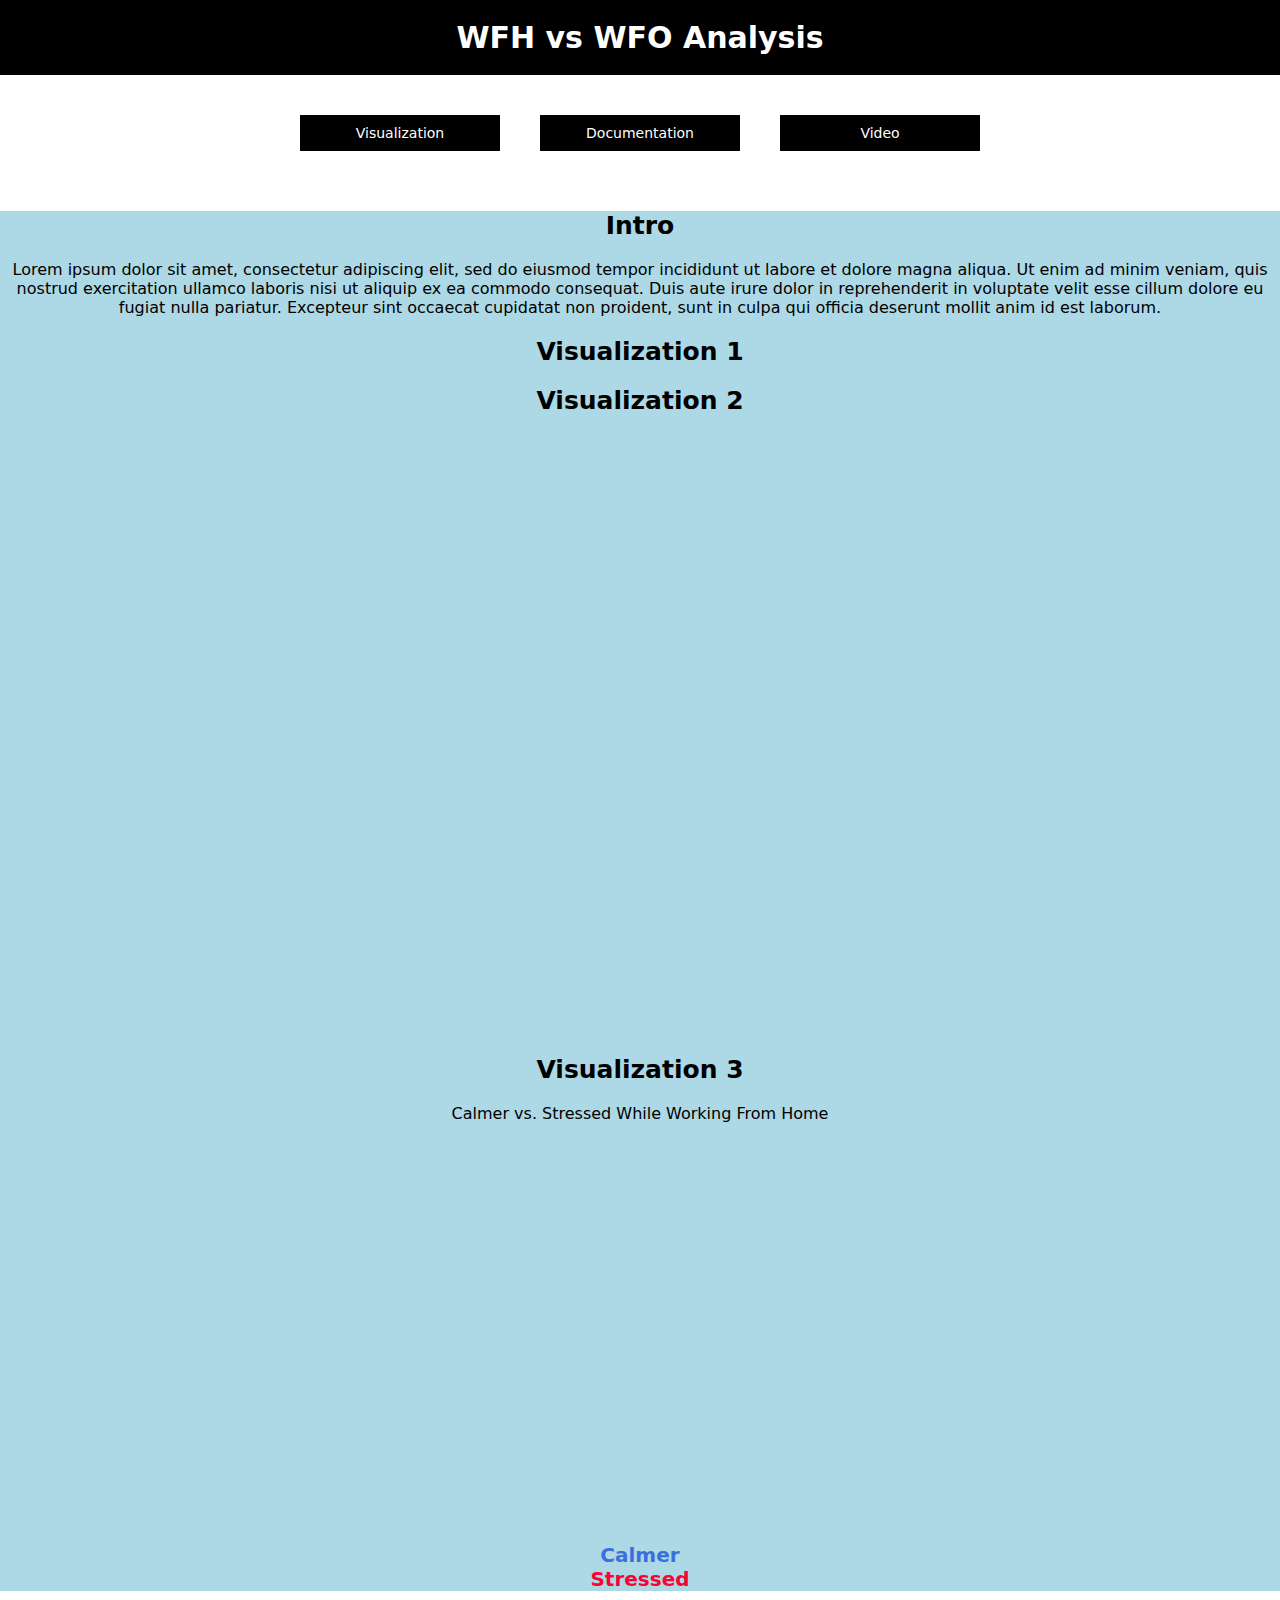
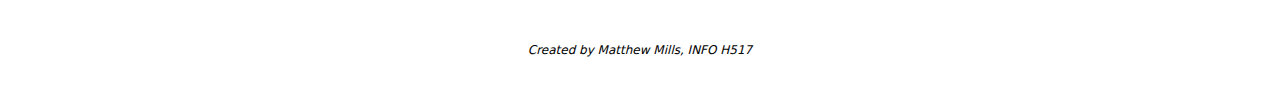
<file: index.html>
<!DOCTYPE html>
<html lang="en">

<head>
	<meta charset="utf-8">
	<title>WFH vs WFO Analysis</title>
	<link href="https://cdn.jsdelivr.net/npm/bootstrap@5.1.3/dist/css/bootstrap.min.css" rel="stylesheet"
		integrity="sha384-1BmE4kWBq78iYhFldvKuhfTAU6auU8tT94WrHftjDbrCEXSU1oBoqyl2QvZ6jIW3" crossorigin="anonymous">
	<script type="text/javascript" src="https://d3js.org/d3.v4.min.js"></script>
	<meta name="viewport" content="width=device-width, initial-scale=1">
	<script src="https://cdn.jsdelivr.net/npm/bootstrap@5.1.2/dist/js/bootstrap.bundle.min.js"></script>
	<style>
		html {
			font-family: system-ui, -apple-system, "Segoe UI", Roboto, Helvetica, Arial, sans-serif, "Apple Color Emoji", "Segoe UI Emoji";
			-webkit-text-size-adjust: 100%;
			height: 100%;
		}

		body {
			padding: 0;
			margin: 0;
			font-size: 16px;
			height: 100%;
		}

		h1 {
			margin: 0;
			color: #fff;
			background: #000;
			text-align: center;
			font-size: 30px;
			padding: 20px;
		}

		ul {
			list-style: none;
			display: grid;
			grid-template-columns: repeat(3, 200px);
			grid-gap: 40px;
			justify-content: center;
			margin: 0;
			padding: 40px 0;
		}

		ul a {
			display: block;
			color: #fff;
			background: #000;
			padding: 10px;
			text-decoration: none;
			text-align: center;
			font-size: 14px;
		}

		ul a:hover {
			font-weight: 700;
			opacity: .75;
		}

		h2 {
			text-align: center;
			font-size: 25px;
			margin: 20px 0;
		}

		.axis path,
		.axis line {
			fill: none;
			stroke: black;
			shape-rendering: crispEdges;
		}

		.tick text {
			fill: black;
			font-size: 11px;
		}

		.chart {
			width: 600px;
			height: 600px;
			margin: 0 auto;
			display: block;
		}

		rect {
			stroke: white;
		}

		circle {
			fill: #dfb8ff;
		}

		.container-fluid {
			background-color: lightblue;
			
		}

		.col-lg-7 {
			text-align: center;
		}
		.h-50 {
			height: 50%;
		}
		.h-25 {
			height: 25%;
		}
		.footer {
			font-size: 12px;
			font-style: italic;
			text-align: center;
			padding: 40px;
		}
	</style>



</head>

<body>
	
	<script src="box.js"></script>
    	<script src="script.js"></script>
	
	<div class="header">
		<h1>WFH vs WFO Analysis</h1>
		<ul>
			<li>
				<a href="index.html">Visualization</a>
			</li>
			<li>
				<a href="documentation.html">Documentation</a>
			</li>
			<li>
				<a href="video.html">Video</a>
			</li>
		</ul>
	</div>
	<div class="container-fluid">
		<div class="row">
			<div class="col-lg-7" id="introText">
				<h2>Intro</h2>

				<body>Lorem ipsum dolor sit amet, consectetur adipiscing elit, sed do eiusmod tempor incididunt ut
					labore et dolore magna aliqua. Ut enim ad minim veniam, quis nostrud exercitation ullamco laboris
					nisi ut aliquip ex ea commodo consequat. Duis aute irure dolor in reprehenderit in voluptate velit
					esse cillum dolore eu fugiat nulla pariatur. Excepteur sint occaecat cupidatat non proident, sunt in
					culpa qui officia deserunt mollit anim id est laborum.</body>
			</div>
			<div class="col-lg-5">
				<div class="barChart" id="barChart">
					<h2>Visualization 1</h2>
					<!-- <svg class="mainVis" id="chart" font-size="10px"></svg> -->
				</div>
			</div>
    </div>
    <div class="row">
			<div class="col-lg-7">
				<div class="barChart" id="barChart">
					<h2>Visualization 2</h2>
					<svg class="chart" id="bar-chart" font-size="10px"></svg>
				</div>
			</div>
			<div class="col-lg-5" >
				<div style="text-align: center;">
					<h2>Visualization 3</h2>
          <p>Calmer vs. Stressed While Working From Home</p>
					<svg width="500" height="400" id="chart"></svg>
          <div class="row">
            <div class="col-lg-6" style="font-size: 20px; font-weight: bold; color: #3b6fdc">Calmer</div>
            <div class="col-lg-6" style="font-size: 20px; font-weight: bold; color: #ff0033">Stressed</div>
          </div>
				</div>
			</div>
    </div>
			<!-- <div class="col-lg-7">
				<div class="something" id="something">
					<h2>Controls</h2>
					<button type="button" class="btn btn-outline-primary">Primary</button>
					<button type="button" class="btn btn-outline-secondary">Secondary</button>
					<button type="button" class="btn btn-outline-success">Success</button>
					<button type="button" class="btn btn-outline-info">Info</button>
					<button type="button" class="btn btn-outline-warning">Warning</button>
					<button type="button" class="btn btn-outline-danger">Danger</button>
					<button type="button" class="btn btn-outline-dark">Dark</button>
				</div>
			</div>
			<div class="col-lg-7">
				<div class="something" id="something">
					<h2>Controls2</h2>
					<button type="button" class="btn btn-outline-primary">Primary</button>
					<button type="button" class="btn btn-outline-secondary">Secondary</button>
					<button type="button" class="btn btn-outline-success">Success</button>
					<button type="button" class="btn btn-outline-info">Info</button>
					<button type="button" class="btn btn-outline-warning">Warning</button>
					<button type="button" class="btn btn-outline-danger">Danger</button>
					<button type="button" class="btn btn-outline-dark">Dark</button>
				</div>
			</div> -->
			
		
	</div>

	</div>
	</div>

	<div class="footer">
		<p>Created by Matthew Mills, INFO H517</p>
	</div>

	<script>
		
	
		
    var stressed = 0;
    var calmer = 0;
    
    d3.csv("WFH_WFO_dataset.csv", function(data) {
          for (var i = 0; i < data.length; i++) {
            str = data[i].calmer_stressed;
            if (str == "CALMER"){
              calmer ++
            } else {
              stressed ++
            }
          }
          drawStress()  
        })
            
        function drawStress() {
          var stress_stat = 
            [
              {id: "Stressed", pct: stressed}, 
              {id: "Calmer", pct: calmer},          
            ];
            var svg = d3.select("#chart"),
                width = svg.attr("width"),
                height = svg.attr("height");  
            var g = svg.append("g")
                       .attr("transform", `translate(${width / 2}, ${height / 2})`);
            var scale = d3.scaleOrdinal(['#ff0033', '#3b6fdc'])
            var label = d3.scaleOrdinal(['stressed', 'calmer'])
            var pie = d3.pie().value(d => d.pct);
            var arc = g.selectAll("arc")
                       .data(pie(stress_stat))
                       .enter()
            var path = d3.arc()
                         .outerRadius(100)
                         .innerRadius(150);
            arc.append("path")
               .attr("d", path)
               .attr("class", d => label(d.data.id))
               .attr("fill", d => scale(d.data.id))
               .on('click', d =>
					displayTotal()
				);
              }
                
        function displayTotal() {
          var stressed = document.getElementsByClassName("stressed")
          var calmer = document.getElementsByClassName("calmer")
          console.log("working")
        }
        </script>
</file>
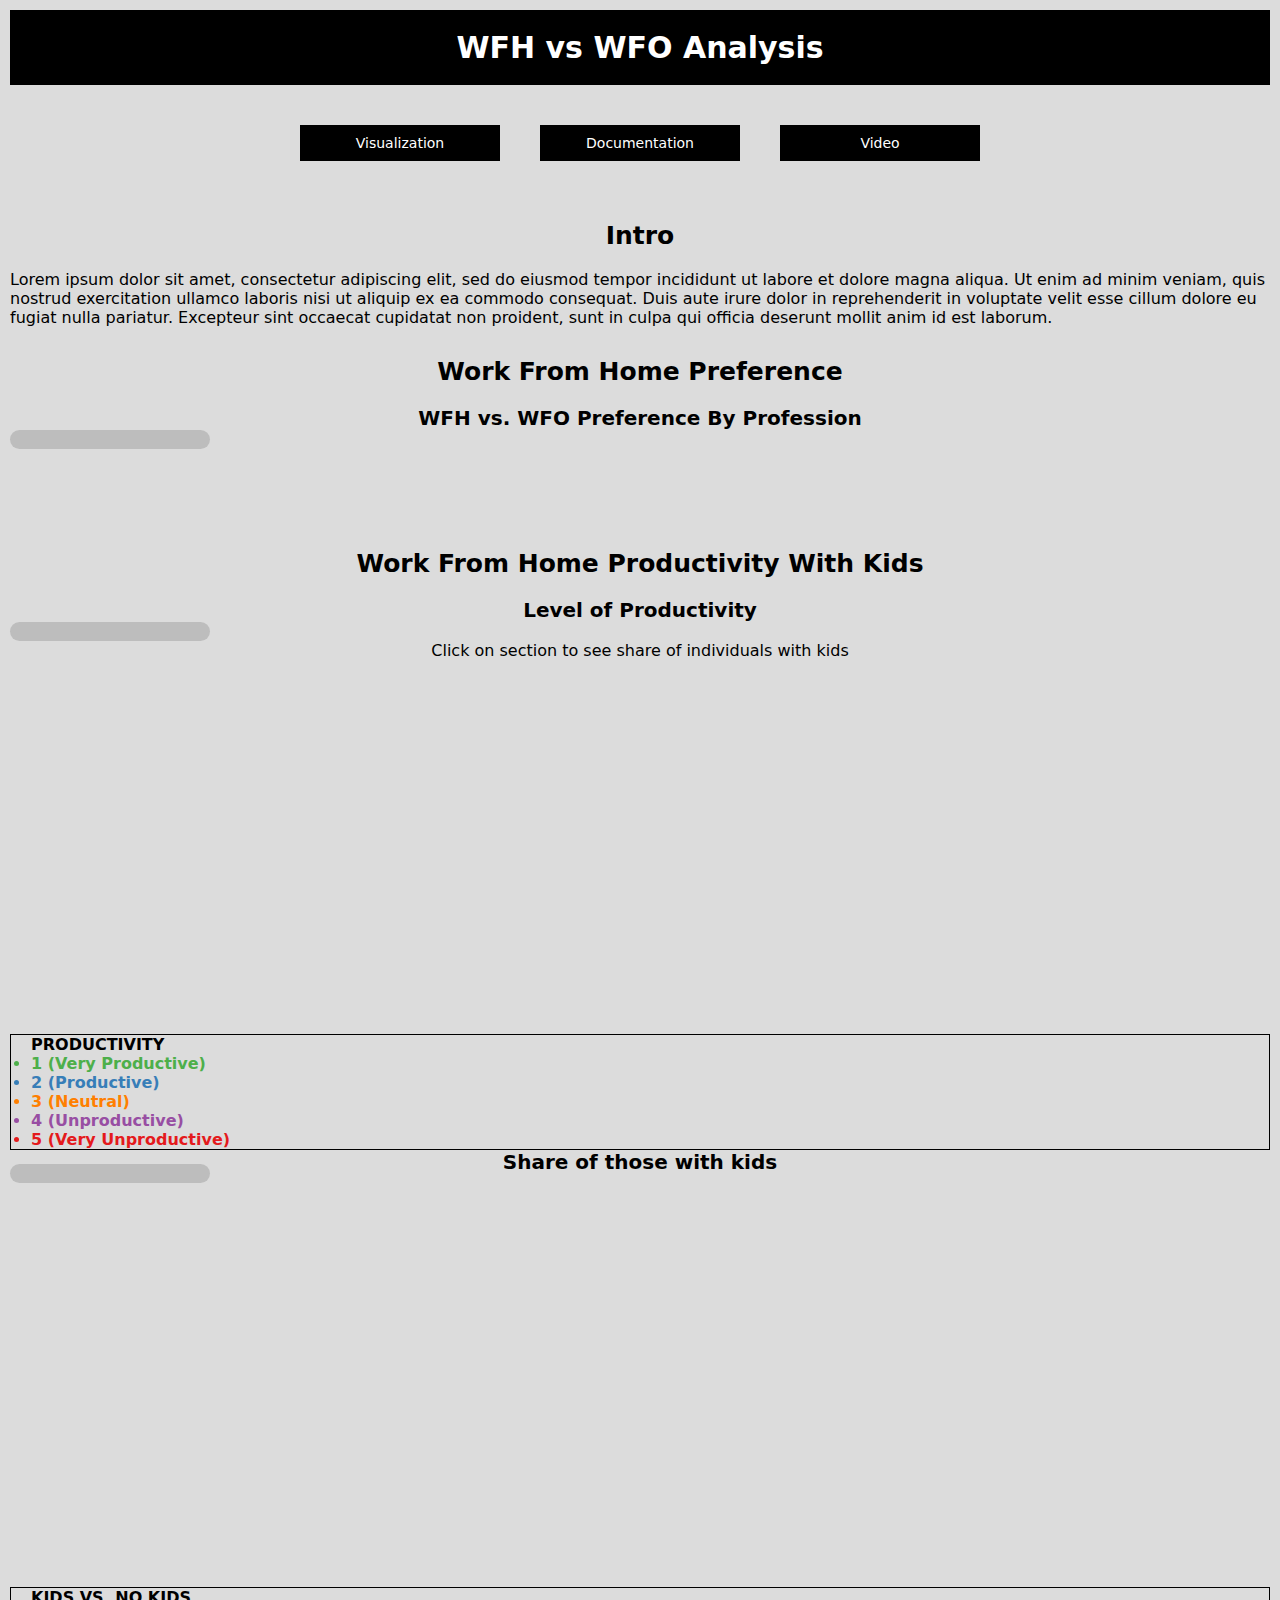
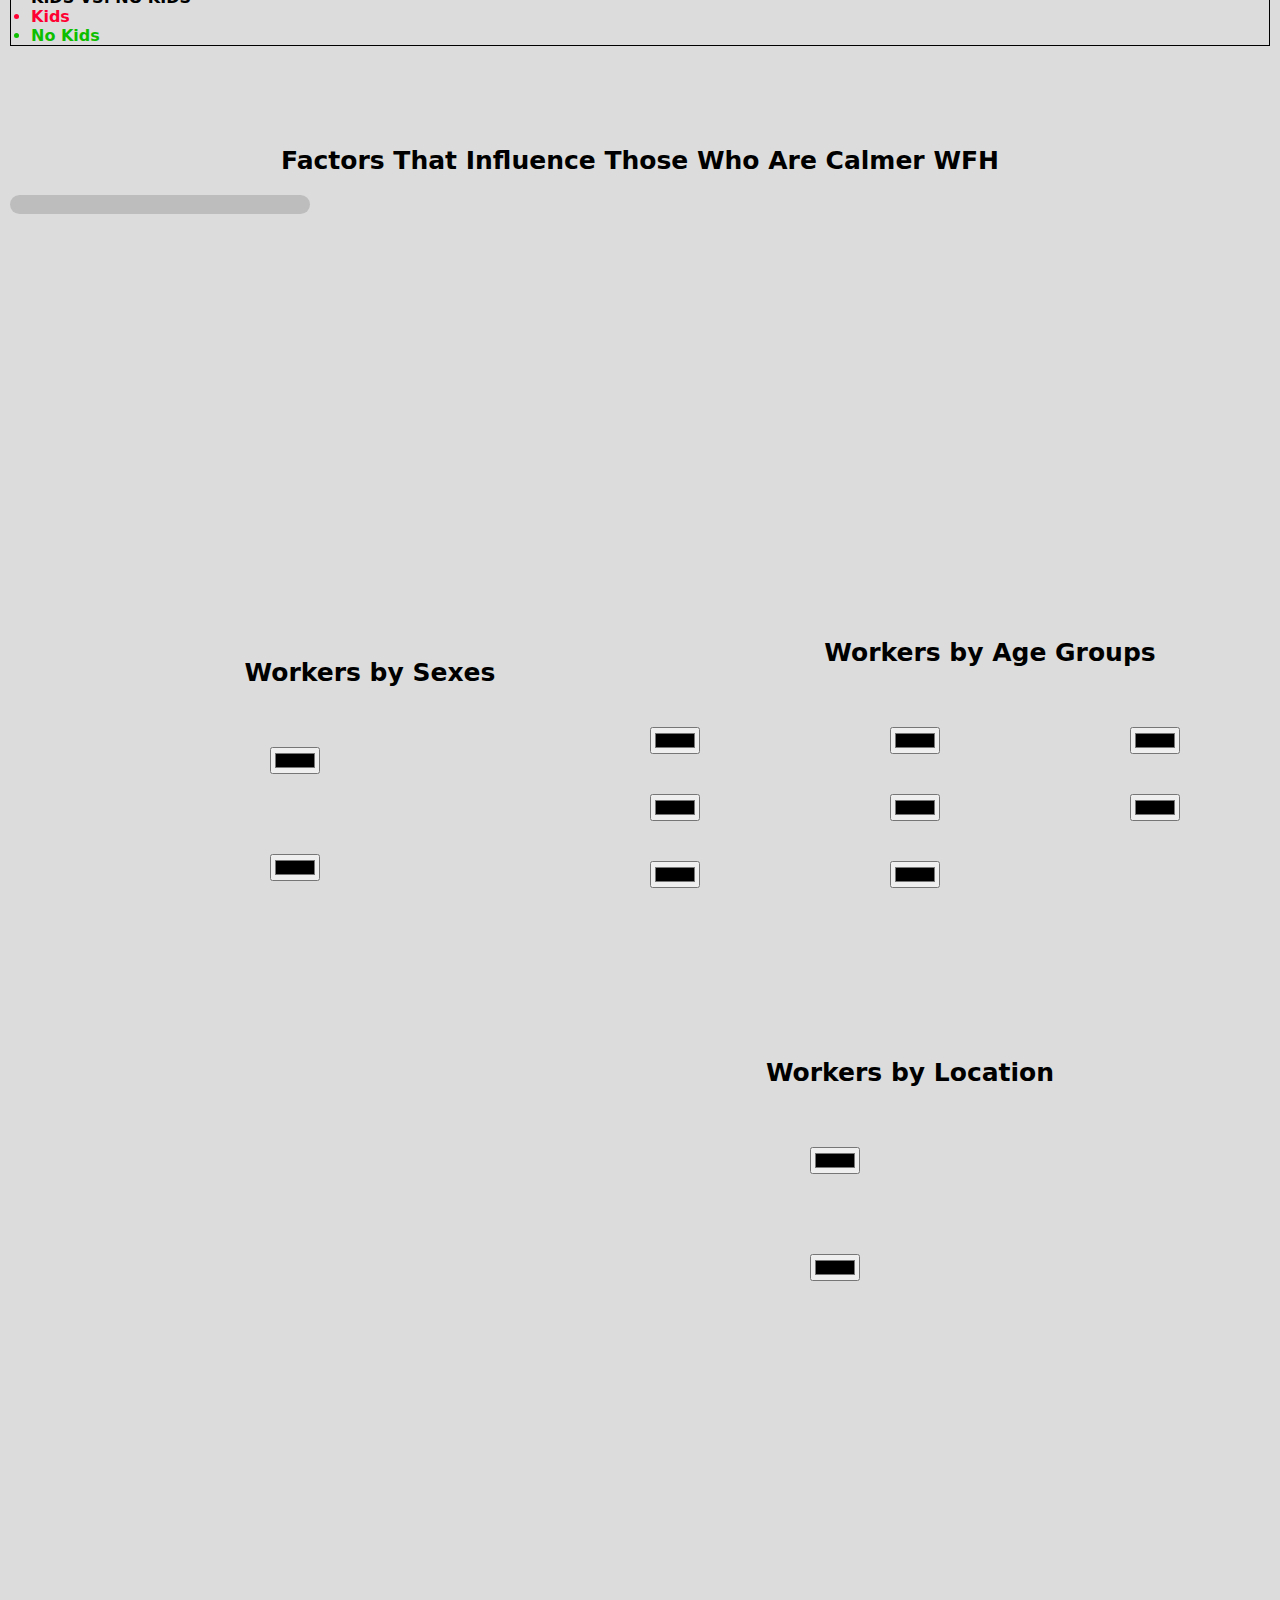
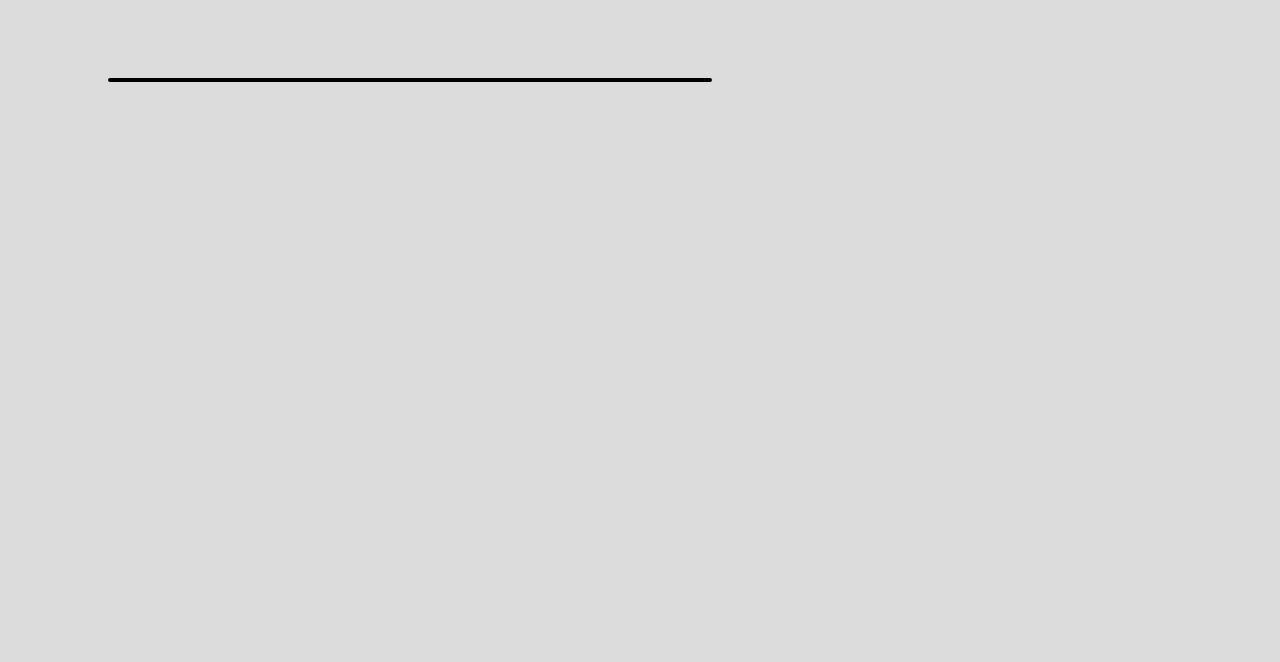
<file: index_1.html>
<!DOCTYPE html>
<html lang="en">
  <head>
    <title>WFH vs WFO Analysis</title>
    <meta charset="utf-8" />
    <meta name="viewport" content="width=device-width, initial-scale=1" />
    <link
      href="https://cdn.jsdelivr.net/npm/bootstrap@5.1.3/dist/css/bootstrap.min.css"
      rel="stylesheet"
      integrity="sha384-1BmE4kWBq78iYhFldvKuhfTAU6auU8tT94WrHftjDbrCEXSU1oBoqyl2QvZ6jIW3"
      crossorigin="anonymous"
    />
	<link 
		rel="stylesheet" 
		type="text/css" 
		href="project2.css" 
	/>	
    <script type="text/javascript" src="https://d3js.org/d3.v4.min.js"></script>
    <script 
		src="https://cdnjs.cloudflare.com/ajax/libs/jquery/3.6.0/jquery.min.js" 
		integrity="sha512-894YE6QWD5I59HgZOGReFYm4dnWc1Qt5NtvYSaNcOP+u1T9qYdvdihz0PPSiiqn/+/3e7Jo4EaG7TubfWGUrMQ==" 
		crossorigin="anonymous" 
		referrerpolicy="no-referrer" />
		
    <script src="https://cdn.jsdelivr.net/npm/bootstrap@5.1.2/dist/js/bootstrap.bundle.min.js"></script>
    <style>
      html {
        font-family: system-ui, -apple-system, "Segoe UI", Roboto, Helvetica,
          Arial, sans-serif, "Apple Color Emoji", "Segoe UI Emoji";
        -webkit-text-size-adjust: 100%;
        height: 100%;
      }

      body {
        padding: 0;
        margin: 10px;
        font-size: 16px;
        height: 100%;
        background-color: gainsboro
      }

      h1 {
        margin: 0;
        color: #fff;
        background: #000;
        text-align: center;
        font-size: 30px;
        padding: 20px;
      }

      ul {
        list-style: none;
        display: grid;
        grid-template-columns: repeat(3, 200px);
        grid-gap: 40px;
        justify-content: center;
        margin: 0;
        padding: 40px 0;
      }

      ul a {
        display: block;
        color: #fff;
        background: #000;
        padding: 10px;
        text-decoration: none;
        text-align: center;
        font-size: 14px;
      }

      ul a:hover {
        font-weight: 700;
        opacity: 0.75;
      }

      h2 {
        text-align: center;
        font-size: 25px;
        margin: 20px 0;
      }

      .axis path,
      .axis line {
        fill: none;
        stroke: black;
        shape-rendering: crispEdges;
      }

      .tick text {
        fill: black;
        font-size: 11px;
      }

      .chart {
        width: 600px;
        height: 600px;
        margin: 0 auto;
        display: block;
      }

      rect {
        stroke: white;
      }

      circle {
        fill: #dfb8ff;
      }

      .col-lg-7 {
        text-align: center;
      }
      .h-50 {
        height: 50%;
      }
      .h-25 {
        height: 25%;
      }
      .footer {
        font-size: 12px;
        font-style: italic;
        text-align: center;
        padding: 40px;
      }

      .donut-legend {
        border: 1px solid #000;
        text-align: start;
        padding-left: 20px;
        font-weight: 800;
      }

      .tool {
        background-color: #bdbdbd; 
        width: 200px; 
        border-radius: 10px;
        font-weight: 800;
      }
      .bar.tool {
        
        width: 300px; 
        
      }
    </style>
  </head>

  <body>
    <div id="tooltip"></div>
    <div class="header">
      <h1>WFH vs WFO Analysis</h1>
      <ul>
        <li>
          <a href="index_1.html">Visualization</a>
        </li>
        <li>
          <a href="Project_2_Vis_Documentation_code.html">Documentation</a>
        </li>
        <li>
          <a href="video.html">Video</a>
        </li>
      </ul>
    </div>
    <div class="container-fluid">
      <div class="row" id="introText">
          <h2>Intro</h2>

          <body>
            Lorem ipsum dolor sit amet, consectetur adipiscing elit, sed do
            eiusmod tempor incididunt ut labore et dolore magna aliqua. Ut enim
            ad minim veniam, quis nostrud exercitation ullamco laboris nisi ut
            aliquip ex ea commodo consequat. Duis aute irure dolor in
            reprehenderit in voluptate velit esse cillum dolore eu fugiat nulla
            pariatur. Excepteur sint occaecat cupidatat non proident, sunt in
            culpa qui officia deserunt mollit anim id est laborum.
          </body>
        </div>
        <div class="row" >
          <div class="barChart" id="barChart" style="text-align: center; margin-top: 30px">
            <h2>Work From Home Preference</h2>
            <div   
                  style="
                    font-weight: 900;
                    font-size: 20px;
                  "
                >
                  WFH vs. WFO Preference By Profession
            </div>
            <div class="map" id="main-viz">
              <div class="row" style="justify-content: center">
                <div id="wfh_pref_tool" class="tool"><br></div>
				</div>

            </div>
          </div>
        </div>
      </div>
      <div class="row">
        <div class="col-lg-12">
          <div style="text-align: center; margin-top: 100px">
            <h2>Work From Home Productivity With Kids</h2>
            <div class="row">
              <div class="col-lg-6">
                <div
                  class="row"
                  style="
                    justify-content: center;
                    font-weight: 900;
                    font-size: 20px;
                  "
                >
                  Level of Productivity
                </div>
                <div class="row" style="justify-content: center">
                <div id="pref_tool" class="tool"><br></div></div>
                <div
                  class="row"
                  style="justify-content: center; margin-bottom: -30px; "
                >
                  Click on section to see share of individuals with kids
                </div>
                <svg width="500" height="400" id="cs_chart" style="cursor: pointer;"></svg>
                <div class="row" style="justify-content: center">
                  <div class="col-lg-6">
                    <div class="donut-legend">
                      PRODUCTIVITY
                      <li style="color: #4daf4a">1 (Very Productive)</li>
                      <li style="color: #377eb8">2 (Productive)</li>
                      <li style="color: #ff7f00">3 (Neutral)</li>
                      <li style="color: #984ea3">4 (Unproductive)</li>
                      <li style="color: #e41a1c">5 (Very Unproductive)</li>
                    </div>
                  </div>
                </div>
              </div>
              <div class="col-lg-6">
                <div
                  class="row"
                  style="
                    justify-content: center;
                    font-weight: 900;
                    font-size: 20px;
                    margin-bottom: -10px;
                  "
                >
                  Share of those with kids
                </div>
                <div class="row" style="justify-content: center">
                <div id="kid_tool" class="mt-2 tool" ><br></div></div>
                <svg
                  class="mainVis"
                  id="chart"
                  font-size="10px"
                  width="500"
                  height="400"
                ></svg>
                <div class="row" style="justify-content: center">
                  <div class="col-lg-6">
                    <div class="donut-legend">
                      KIDS VS. NO KIDS
                      <li style="color: #ff0033">Kids</li>
                      <li style="color: #0dbf00">No Kids</li>
                    </div>
                  </div>
                </div>
              </div>
            </div>
          </div>
        </div>
        <div class="row" style="justify-content: center">
          <div class="col-12">
            <div style="text-align: center; margin-top: 100px" >
              <h2>Factors That Influence Those Who Are Calmer WFH</h2>
              <div class="row" style="justify-content: center">
              <div id="bar_tool" class="bar tool"><br></div></div>
              <svg width="700" height="400" id="bar_chart"></svg>
            </div>
          </div>
        </div>
      </div>
      <div class="col-12"  width="800" height="620" >
		<div id="charts" class="row" style="justify-content: center">
			<div id="sexes_chart"  class="col-4" style="justify-content: center">
				<h2>Workers by Sexes</h2>
				<ul>
					<li>			
						<text id="females" class="female" ></text>
					</li>
					<li>
						<input id="femaleColor" type="color" class="female"  />
					</li>
				</ul>
				<ul>
					<li>			
						<text id="males" class="male" ></text>
					</li>
					<li>
						<input id="maleColor" type="color" class="male"  />
					</li>
				</ul>
			</div>
			<div id="ages_chart" class="col-4" style="justify-content: center">
				<h2>Workers by Age Groups</h2>
				<ul>
					<li>
						<text id="ageGroup0" class="group0" ></text>
						<input id="ageColor0" type="color" class=""  />
					</li>
					<li>
						<text id="ageGroup1" class="group1" ></text>
						<input id="ageColor1" type="color" class=""  />
					</li>
					<li>
						<text id="ageGroup2" class="group2" ></text>
						<input id="ageColor2" type="color" class=""  />
					</li>
					<li>
						<text id="ageGroup3" class="group3" ></text>
						<input id="ageColor3" type="color" class=""  />
					</li>
					<li>
						<text id="ageGroup4" class="group4" ></text>
						<input id="ageColor4" type="color" class=""  />
					</li>
					<li>
						<text id="ageGroup5" class="group5" ></text>
						<input id="ageColor5" type="color" class=""  />
					</li>
					<li>
						<text id="ageGroup6" class="group6" ></text>
						<input id="ageColor6" type="color" class=""  />
					</li>
					<li>
						<text id="ageGroup7" class="group7" ></text>
						<input id="ageColor7" type="color" class=""  />
					</li>
				</ul>
			</div>
			<div id="locations_chart" class="col-4" >
				<h2>Workers by Location</h2>
				<ul>
					<li>			
						<text id="same_location" class="same" ></text>
					</li>
					<li>
						<input id="sameColor" type="color" class="same"  />
					</li>
				</ul>
				<ul>
					<li>			
						<text id="diff_location" class="diff" ></text>
					</li>
					<li>
						<input id="diffColor" type="color" class="diff"  />
					</li>
				</ul>
			</div>
		</div>
      </div>
      <div class=" row col-12" style="justify-content: center">	  
		<iframe src="./index_2.html" width="800" height="820" style="border:none;" scrolling="no" title="Age Distribution for WFH Vs WFO preference"></iframe>	  
      </div>
<!--       <div class=" row col-12" width="800" height="620" style="justify-content: center">	  
	  <br/>
      </div> -->
	</div>

    <script type="text/javascript" >

//------------------- pie charts ------------------------
		var BLACK_COLOR = '#000000'; // black
		var PURPLE_COLOR = '#ff00ff'; // purple
		
		//var MALE_COLOR = '#006400';  // darkgreen
		// var FEMALE_COLOR = '#ff8c00'; // darkorange
		var MALE_COLOR = '#ff6600';  
		var FEMALE_COLOR = '#0059be'; 

		var SAME_COLOR = FEMALE_COLOR;
		var DIFF_COLOR = MALE_COLOR;

		var GROUP0_COLOR = '#1f77b4';
		var GROUP1_COLOR = '#ff7f0e';
		var GROUP2_COLOR = '#2ca02c';
		var GROUP3_COLOR = '#d62728';
		var GROUP4_COLOR = '#9467bd';
		var GROUP5_COLOR = '#8c564b';
		var GROUP6_COLOR = '#ff1493';
		var GROUP7_COLOR = '#000000';		
	
		// initialize arrays
		var males = 0;
		var females = 0;
		var same_location = 0;
		var diff_location = 0;
		var ages = [];
		var sexes = [];
		var FEMALES = 0;
		var MALES = 1;
		var locations = [];
		var SAME = 0;
		var DIFF = 1;
		var workers = [];
		var ageGroups = [ { lo: 20, hi: 24, cnt: 0, label: "", name: "" },
						  { lo: 25, hi: 29, cnt: 0, label: "", name: "" },
						  { lo: 30, hi: 34, cnt: 0, label: "", name: "" },
						  { lo: 35, hi: 39, cnt: 0, label: "", name: "" },
						  { lo: 40, hi: 44, cnt: 0, label: "", name: "" },
						  { lo: 45, hi: 49, cnt: 0, label: "", name: "" },
						  { lo: 50, hi: 54, cnt: 0, label: "", name: "" },
						  { lo: 55, hi: 59, cnt: 0, label: "", name: "" }
						];

		Array.prototype.max = function() {
		  return Math.max.apply(null, this);
		};
		Array.prototype.min = function() {
		  return Math.min.apply(null, this);
		};	

		// load ages, sexes, etc and draw pie charts
		d3.csv("WFH_WFO_dataset.csv", function(data) {
			for (var i = 0; i < data.length; i++) {
				
				// create worker data object from data
				var worker = create_worker_object(data, i, ageGroups);
				if (is_female(worker)) females++;
				if (is_male(worker)) males++;
				if (is_same_location(worker)) same_location++;
				if (is_diff_location(worker)) diff_location++;

				// add worker data to dataset
				workers.push(worker);
			};
			
			// aggregate counts of sexes
			sexes.push(females, males);

			// aggregate counts of ages
			for (var j = 0; j < ageGroups.length; j++) 
				ages.push(ageGroups[j].cnt); 

			// aggregate counts of locations
			locations.push(same_location, diff_location);

			draw_all();
		});

		function is_female(worker) { 			
			return (worker.Gender === 'Female');
		};
		function is_male(worker) {
			return (worker.Gender === 'Male');
		};
		function is_same_location(worker) {
			return (worker.Same_location === 'Yes');
		};
		function is_diff_location(worker) {
			return (worker.Same_location === 'No');
		};
		function is_age_group(worker, ageGroups, i) {
			return (worker.Age_Group === i || (worker.Age >= ageGroups[i].lo && worker.Age <= ageGroups[i].hi));
		};
		function create_worker_object(data, i, ageGroups) {
				var age = +data[i].Age; // 45, 25,
				var gender = data[i].Gender; // Female, Male,		
				
				// create worker data object from data
				var worker = {
					ID:  +data[i].ID, // 1, 17,
					Age: age,
					Gender: gender,
					Same_location: data[i].Same_office_home_location, //Yes, No, 
					// BAD  CSV data set uses: "Same_ofiice_home_location" 
					// GOOD CSV data set uses: "Same_office_home_location"
					Age_Group: -1
				};	
				
			worker = set_worker_age_group(worker, ageGroups);
			return worker;
		};
		function set_worker_age_group(worker, ageGroups) {
			
			// Check which age Group this worker belongs and increment its count.
			for (var i = 0; i < ageGroups.length; i++) {
				if (is_age_group(worker, ageGroups, i)) {
					worker.Age_Group = i;
					ageGroups[i].cnt++; 
					break;
				}
			};
			return worker;
		};
		function create_arc(inner_radius, outer_radius) {
			var arc = d3.arc()
							.innerRadius(inner_radius)
							.outerRadius(outer_radius);
			return arc;		
		};
		function create_arcs(svg, pie, x_offset, y_offset, data) {
			var arcs = svg.selectAll("g.arc")
						.data(pie(data))
						.enter()
						.append("g")
						.attr("class", "arc")
						.attr("transform", "translate(" + x_offset + ", " + y_offset + ")");
			return arcs;
		};
		function create_pie_svg(chartName, width, height, svgName) {
			var svg = d3.select("#" + chartName)
						.append("svg")
						.attr("width", width)
						.attr("height", height)
						.attr("class", "chart")
						.attr("id", svgName);
		
			return svg;
		};
		function draw_arcs(arcs, arc, color, className) {
			// Draw arc paths
			arcs.append("path")
				.attr("fill", function(d, i) {
					var thisColor = color[i]
					return thisColor;
				})
				.attr("d", arc)
				.attr("class", function(d, i) {
					var classValue = "";
					if (!Array.isArray(className)) {
						classValue = (className != undefined)
							? className + "" + i
							: "";
					}
					else {
						classValue = className[i];
					}
					return classValue;
				})
				;
			return arcs;
		};
		function set_text_label(textName, label) {
			var txt = d3.select("#" + textName);
			txt.text(label);		
		};
		function add_group_labels_and_names(groups, name){
			function makeLabel(item, i, arr) {
				var thisLabel = item.lo + "-" + item.hi + " yrs: " + item.cnt;	
				return thisLabel;
			}
			function makeName(name, i) {
				var thisName = "" + name + i;
				return thisName;
			}
			function getLabelLength(item, i, arr) {
				var len = item.length;	
				return len;
			}
			var labels = groups.map(makeLabel);
			var maxLabelLength = labels.map(getLabelLength).max();
			for (var i = 0; i < groups.length; i++) {
				if (groups[i] && labels[i]) {
					groups[i].label = labels[i];
					groups[i].name = makeName(name, i);
				}
			};
			return groups;
		};
		function draw_sexes_pie(){
			var height = 200;
			var width = 200;
			var s_pie_margin = 40;
			var s_pie_radius = width/2; // outer radius
			var inner_radius = 0;
			var corner_radius = 0;
			var padAngle = 0.001;
			
			var sp_svg = create_pie_svg("sexes_chart", width, height, "sexes_svg");
			
			var s_pie = d3.pie();
			var arc = create_arc(inner_radius, s_pie_radius);
			//create_arcs(svg, pie, x_offset, y_offset, data)
			//var arcs = create_arcs(sp_svg, s_pie, s_pie_radius, s_pie_radius, sexes);
			var arcs = create_arcs(sp_svg, s_pie, width, height/2, sexes);
			var color = d3.schemeCategory10;
			arc = draw_arcs(arcs, arc, color, [ "female", "male" ] );
		
			set_text_label("females", "Females: " + sexes[FEMALES]);
			set_text_label("males", "Males: " + sexes[MALES]);
		};
		function draw_ages_pie(){
			var height = 200;
			var width = 200;
			var a_pie_margin = 40;
			var a_pie_radius = width/2;
			var inner_radius = 0;
			var a_pie = d3.pie();

			var arc = create_arc(inner_radius, a_pie_radius);
			var ap_svg = create_pie_svg("ages_chart", width, height, "ages_svg");
			//create_arcs(svg, pie, x_offset, y_offset, data)
			//var arcs = create_arcs(ap_svg, a_pie, a_pie_radius, a_pie_radius, ages);
			var arcs = create_arcs(ap_svg, a_pie, width, height/2, ages);
			var color = d3.schemeCategory10;
			arc = draw_arcs(arcs, arc, color, "group");

			groups = add_group_labels_and_names(ageGroups, "ageGroup");
			
			for (var i = 0; i < groups.length; i++) {
				if (groups[i]) {
					set_text_label(groups[i].name, groups[i].label);
				}
			};
		};
		function draw_locations_pie(){
			var height = 200;
			var width = 200;
			var l_pie_margin = 40;
			var l_pie_radius = width/2;
			var inner_radius = 0;
			var l_pie = d3.pie();

			var arc = create_arc(inner_radius, l_pie_radius);
			var lp_svg = create_pie_svg("locations_chart", width, height, "locations_svg");
			//create_arcs(svg, pie, x_offset, y_offset, data)
			//var arcs = create_arcs(lp_svg, l_pie, l_pie_radius, l_pie_radius, locations);
			var arcs = create_arcs(lp_svg, l_pie, width, height/2, locations);
			var color = d3.schemeCategory10;

			arc = draw_arcs(arcs, arc, color, [ "same", "diff" ] );
		
			set_text_label("same_location", "Same: " + locations[SAME]);
			set_text_label("diff_location", "Different: " + locations[DIFF]);
		};
		function draw_all(){
			draw_sexes_pie();
			draw_ages_pie();
			draw_locations_pie();
		};
		function setChangeHandler(id, classSelector, attribs, initialValue) {
			// create jQuery selector, set initial value if defined
			var selector = id;
			
			if (initialValue != undefined)
				$(selector).val(initialValue);

			// create jQuery change handler 
			// sets all matching classSelector elements with the attribute(s) to the new value
			$(selector).change(function() { 
				function isColor(attrName) {
					return attrName = 'color';
				}

				var attrName;

				var value = $(selector).val();
				if (!Array.isArray(attribs)) {
					$(classSelector).attr(attribs, value);
					return true;
				}

				$(classSelector).each(function () { 

					// attribute changes
					for (var i = 0; i < attribs.length; i++) {
						attrName = attribs[i];
						var attrValue = $(this).attr(attrName)

						if (isColor(attrName)) {
							$(this).css(attrName, value);
						}
						else if (attrValue != undefined) {
							$(this).attr(attrName, value);
						}
					}
					return true;
				});
			});
		};
		$(document).ready(function () {
			$('#maleColor').val(MALE_COLOR); 
			$('#femaleColor').val(FEMALE_COLOR); 

			setChangeHandler('#maleColor',   '.male',   ['stroke', 'fill'], MALE_COLOR);
			setChangeHandler('#femaleColor', '.female', ['stroke', 'fill'], FEMALE_COLOR);

			setChangeHandler('#ageColor0',   '.group0', ['stroke', 'fill'], GROUP0_COLOR);
			setChangeHandler('#ageColor1',   '.group1', ['stroke', 'fill'], GROUP1_COLOR);
			setChangeHandler('#ageColor2',   '.group2', ['stroke', 'fill'], GROUP2_COLOR);
			setChangeHandler('#ageColor3',   '.group3', ['stroke', 'fill'], GROUP3_COLOR);
			setChangeHandler('#ageColor4',   '.group4', ['stroke', 'fill'], GROUP4_COLOR);
			setChangeHandler('#ageColor5',   '.group5', ['stroke', 'fill'], GROUP5_COLOR);
			setChangeHandler('#ageColor6',   '.group6', ['stroke', 'fill'], GROUP6_COLOR);
			setChangeHandler('#ageColor7',   '.group7', ['stroke', 'fill'], GROUP7_COLOR);

			setChangeHandler('#sameColor',   '.same', ['stroke', 'fill'], SAME_COLOR);
			setChangeHandler('#diffColor',   '.diff', ['stroke', 'fill'], DIFF_COLOR);
		});
//----------------------------------------------------------------------


//----------------------------------------------------------------------

      var margin = { top: 30, right: 30, bottom: 70, left: 60 },
        width = 700 - margin.left - margin.right,
        height = 400 - margin.top - margin.bottom;

      var svg = d3
        .select("#bar_chart")
        .append("svg")
        .attr("width", width + margin.left + margin.right)
        .attr("height", height + margin.top + margin.bottom)
        .append("g")
        .attr("transform", "translate(" + margin.left + "," + margin.top + ")");
     
      let results = [
        { id: "Improved Skillset", value: 0 },
        { id: "Work/Life Balance", value: 0 },
        { id: "More Productive", value: 0 },
        { id: "Laziness", value: 0 },
        { id: "Professional Growth", value: 0 },
      ];
      let improved_skillset = 0;
      let work_balance = 0;
      let more_productive = 0;
      let laziness = 0;
      let professional_growth = 0;
      let stressed = 81;
      let calmer = 0;

      d3.csv("WFH_WFO_dataset.csv", function (data) {
        for (var i = 0; i < data.length; i++) {
          str = data[i].calmer_stressed;
          skills = data[i].RM_improved_skillset;
          balance = data[i].RM_better_work_life_balance;
          prod = data[i].RM_productive;
          lazy = data[i].RM_lazy;
          growth = data[i].RM_professional_growth;
          if (str == "CALMER") {
            calmer++;
            results[0].value = results[0].value + +skills;
            results[1].value = results[1].value + +balance;
            results[2].value = results[2].value + +prod;
            results[3].value = results[3].value + +lazy;
            results[4].value = results[4].value + +growth;
          } 

          calmerBar();
        }
      });
      
      function calmerBar() {
        
        let x = d3
          .scaleBand()
          .range([0, width])
          .domain(
            results.map(function (d) {
              return d.id;
            })
          )
          .padding(0.2);
        svg
          .append("g")
          .attr("transform", "translate(0," + height + ")")
          .call(d3.axisBottom(x));

        let y = d3.scaleLinear().domain([0, 5]).range([height, 0]);
        svg.append("g").call(d3.axisLeft(y));

        svg
          .selectAll()
          .data(results)
          .enter()
          .append("rect")
          .attr("x", function (d) {
            return x(d.id);
          })
          .attr("y", function (d) {
            return y(d.value / stressed);
          })
          .attr("width", x.bandwidth())
          .attr("height", function (d) {
            return height - y(d.value / stressed);
          })
          .attr("fill", "#ff0033")
          .attr("class", function (results) {
            return `${results.id}`;
          })
          .on("mouseover", (d => barToolTip(d.value / stressed)));
      };

      var kids = [
        { id: 0, yes: 0, no: 0 },
        { id: 1, yes: 0, no: 0 },
        { id: 2, yes: 0, no: 0 },
        { id: 3, yes: 0, no: 0 },
        { id: 4, yes: 0, no: 0 },
      ];

      var productivity = [
        { id: 0, total: 0 },
        { id: 1, total: 0 },
        { id: 2, total: 0 },
        { id: 3, total: 0 },
        { id: 4, total: 0 },
      ];

        d3.csv("WFH_WFO_dataset.csv", function (data) {
          for (var i = 0; i < data.length; i++) {
            kid = data[i].kids;
            prod = data[i].RM_productive;
            if (prod == 1) {
              if (kid == "Yes") {
                kids[0].yes++;
              } else {
                kids[0].no++;
              }
            } else if (prod == 2) {
              if (kid == "Yes") {
                kids[1].yes++;
              } else {
                kids[1].no++;
              }
            } else if (prod == 3) {
              if (kid == "Yes") {
                kids[2].yes++;
              } else {
                kids[2].no++;
              }
            } else if (prod == 4) {
              if (kid == "Yes") {
                kids[3].yes++;
              } else {
                kids[3].no++;
              }
            } else {
              if (kid == "Yes") {
                kids[4].yes++;
              } else {
                kids[4].no++;
              }
            }
          }
          drawKids(3);
        });
		
        function drawKids(id) {
        var kid_stat = [
          { id: "Kids", response: kids[id].yes },
          { id: "No kids", response: kids[id].no },
        ];
        var svg = d3.select("#chart"),
          width = svg.attr("width"),
          height = svg.attr("height");
        var g = svg
          .append("g")
          .attr("transform", `translate(${width / 2}, ${height / 2})`);
        var scale = d3.scaleOrdinal(["#ff0033", "#0dbf00"]);
        var label = d3.scaleOrdinal(["Kids", "No kids"]);
        var pie = d3.pie().value((d) => d.response);
        var arc = g.selectAll("arc").data(pie(kid_stat)).enter();
        var path = d3.arc().outerRadius(100).innerRadius(150);
        arc
          .append("path")
          .attr("d", path)
          .attr("class", (d) => label(d.data.id))
          .attr("fill", (d) => scale(d.data.id))
          .on("mouseover", (d => kidsToolTip(d.data.response)));
      };

      
        d3.csv("WFH_WFO_dataset.csv", function (data) {
          for (var i = 0; i < data.length; i++) {
            prod = data[i].RM_productive;
            if (prod == 1) {
              productivity[0].total++;
            } else if (prod == 2) {
              productivity[1].total++;
            } else if (prod == 3) {
              productivity[2].total++;
            } else if (prod == 4) {
              productivity[3].total++;
            } else {
              productivity[4].total++;
            }
          }
          drawProductivity();
        });
		
        function drawProductivity() {
        var svg = d3.select("#cs_chart"),
          width = svg.attr("width"),
          height = svg.attr("height");
        var g = svg
          .append("g")
          .attr("transform", `translate(${width / 2}, ${height / 2})`);
        var scale = d3.scaleOrdinal([
          " #4daf4a",
          "#377eb8",
          "#ff7f00",
          "#984ea3",
          "#e41a1c",
        ]);
        var label = d3.scaleOrdinal(["1", "2", "3", "4", "5"]);
        var pie = d3.pie().value((d) => d.total);
        var arc = g.selectAll("arc").data(pie(productivity)).enter();
        var path = d3.arc().outerRadius(100).innerRadius(150);
        arc
          .append("path")
          .attr("d", path)
          .attr("class", (d) => label(d.data.id))
          .attr("fill", (d) => scale(d.data.id))
          .on("click", function(d){
            drawKids(d.data.id);
            kidsToolTip('');
          })
          // .on("click", (d) => drawKids(d.data.id))
          // .on("click", (d) => kidsToolTip(''))
          .on("mouseover", (d => prefToolTip(d.data.total)))
      };

      drawProductivity();

//----------------------------------------------------------------------

      d3.csv("wfo_wfh_preference.csv", function (data) {
        // set the dimensions and margins of the graph
        var margin = { top: 10, right: 30, bottom: 20, left: 50 },
          width = 460 - margin.left - margin.right,
          height = 400 - margin.top - margin.bottom;

        var height = 400;

        var svg = d3
          .select("#main-viz")
          .append("svg")
          .attr("width", width + margin.left + margin.right)
          .attr("height", height + margin.top + margin.bottom)
          .append("g")
          .attr("transform", "translate(50,10)");

        var subgroups = data.columns.slice(1);

        var groups = d3
          .map(data, function (d) {
            return d.group;
          })
          .keys();

        // add X axis
        var x = d3.scaleBand().domain(groups).range([0, width]).padding([0.2]);

        svg
          .append("g")
          .attr("transform", "translate(0," + height + ")")
          .call(d3.axisBottom(x).tickSize(0));

        // add Y axis
        var y = d3.scaleLinear().domain([0, 30]).range([height, 0]);

        svg.append("g").call(d3.axisLeft(y));

        svg
          .append("text")
          .attr("x", 40)
          .attr("y", 40)
          .text("Count")
          .attr("transform", "translate(-25, 40)")
          .attr("transform", "rotate(90)");

        // scale for subgroup position
        var xSubgroup = d3
          .scaleBand()
          .domain(subgroups)
          .range([0, x.bandwidth()])
          .padding([0.05]);

        // color pallet
        var color = d3
          .scaleOrdinal()
          .domain(subgroups)
          .range(["#FFA500", "#0000FF"]);

        // show bars
        svg
          .append("g")
          .selectAll("g")
          .data(data)
          .enter()
          .append("g")
          .attr("transform", function (d) {
            return "translate(" + x(d.group) + ",0)";
          })
          .selectAll("rect")
          .data(function (d) {
            return subgroups.map(function (key) {
              return { key: key, value: d[key] };
            });
          })
          .enter()
          .append("rect")
          .attr("x", function (d) {
            return xSubgroup(d.key);
          })
          .attr("y", function (d) {
            return y(d.value);
          })
          .attr("width", xSubgroup.bandwidth())
          .attr("height", function (d) {
            return height - y(d.value);
          })
          .attr("fill", function (d) {
            return color(d.key);
          })
          .on("mouseover", (d => wfhPrefToolTip(d.value)))

        // append legend

        // create a list of keys
        var keys = ["Work From Home", "Work From Office"];

        // Add one dot in the legend for each name.
        var size = 20;
        svg
          .selectAll("myRects")
          .data(keys)
          .enter()
          .append("rect")
          .attr("x", 10)
          .attr("y", function (d, i) {
            return 2 + i * (size + 5);
          }) // 100 is where the first dot appears. 25 is the distance between dots
          .attr("width", size)
          .attr("height", size)
          .style("fill", function (d) {
            return color(d);
          });

        // Add one dot in the legend for each name.
        svg
          .selectAll("label")
          .data(keys)
          .enter()
          .append("text")
          .attr("x", 10 + size * 1.2)
          .attr("y", function (d, i) {
            return 2 + i * (size + 5) + size / 2;
          }) // 100 is where the first dot appears. 25 is the distance between dots
          .style("fill", function (d) {
            return color(d);
          })
          .text(function (d) {
            return d;
          })
          .attr("text-anchor", "left")
          .style("alignment-baseline", "middle")
          .style("font-size", "15px");
          
      });

      function barToolTip(value) {
        selection = document.getElementById('bar_tool')
        selection.innerHTML= '';
        selection.appendChild(document.createTextNode("Average response: " + parseFloat(value).toFixed(2))) 
      }
      function kidsToolTip(value) {
        
        selection = document.getElementById('kid_tool')
        selection.innerHTML= '';
        
        selection.appendChild(document.createTextNode(value === '' ? "Response:" : "Response: " + value)) 
        }
      
      function prefToolTip(value) {
        selection = document.getElementById('pref_tool')
        selection.innerHTML= '';
        selection.appendChild(document.createTextNode("Response: " + value)) 
      }
     
      function wfhPrefToolTip(value) {
        selection = document.getElementById('wfh_pref_tool')
        selection.innerHTML= '';
        selection.appendChild(document.createTextNode("Response: " + value)) 
      }


    </script>
	
	
  </body>
</html>
</file>
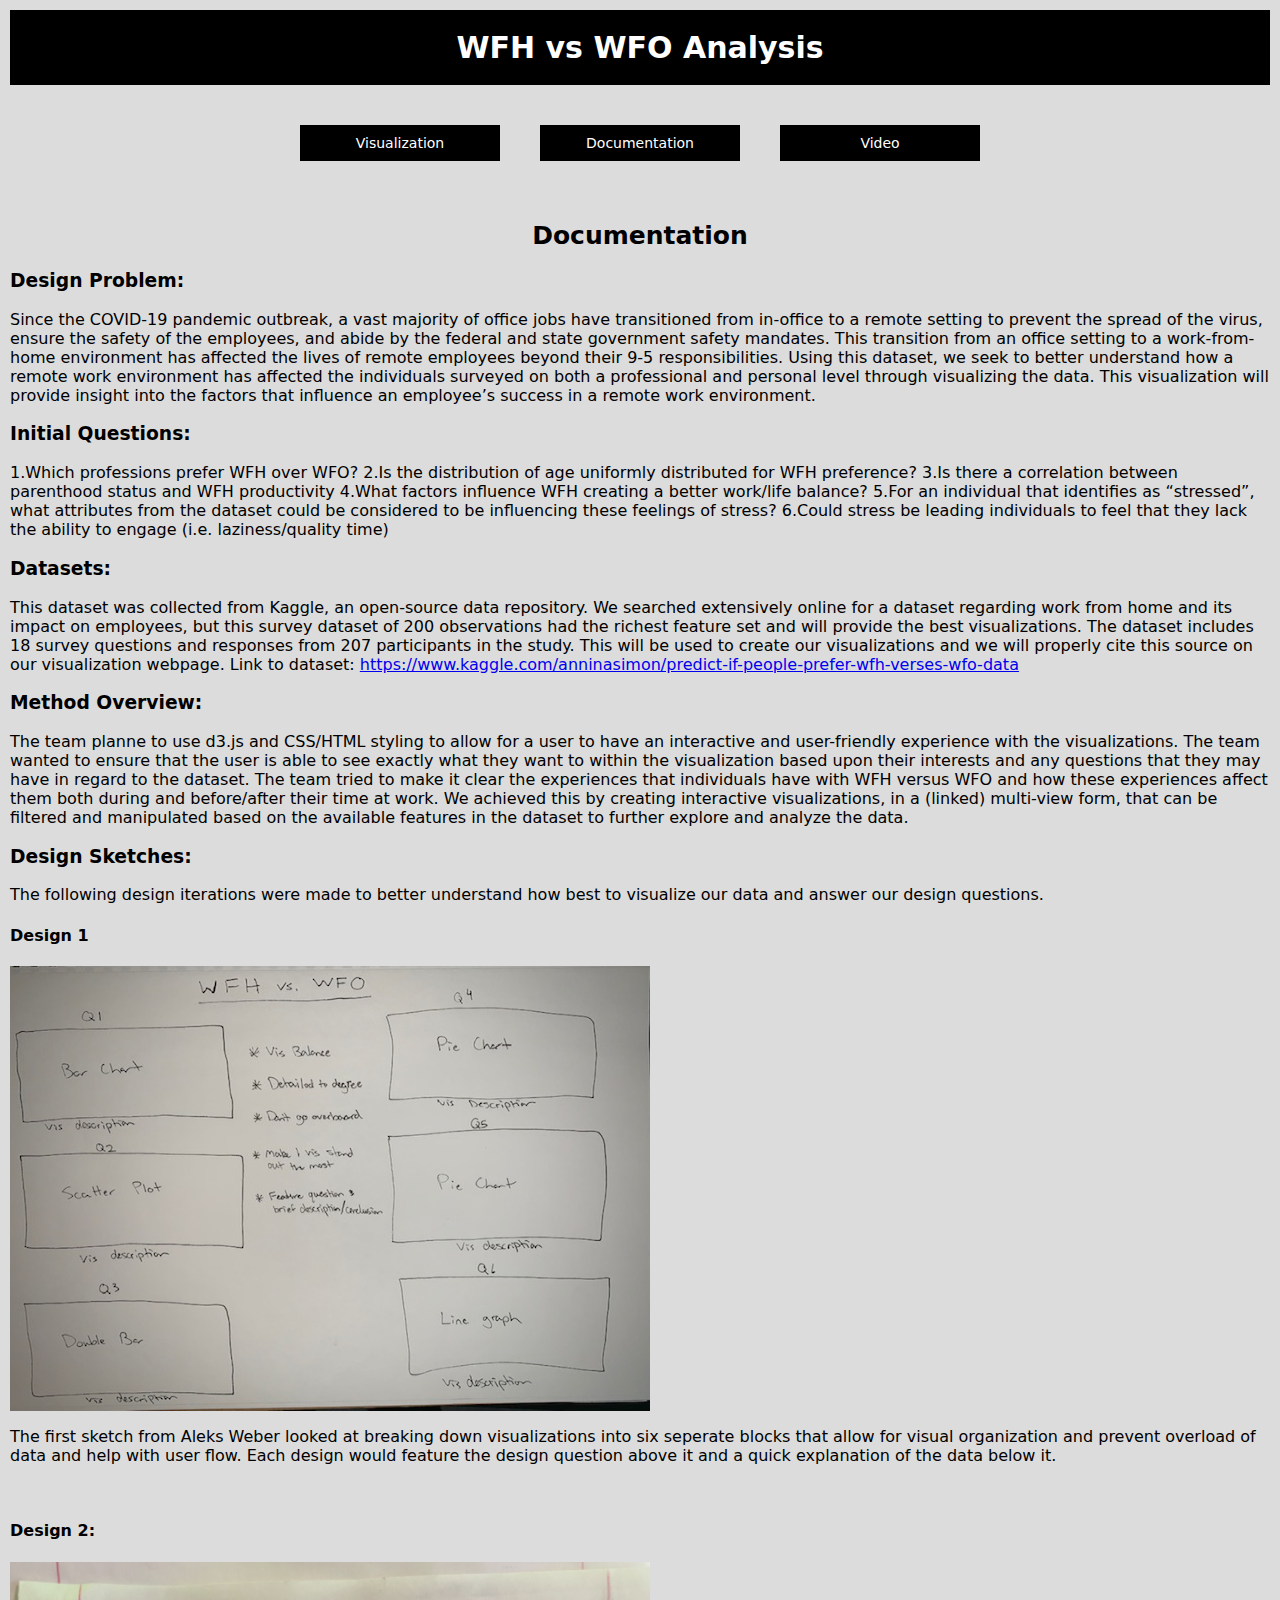
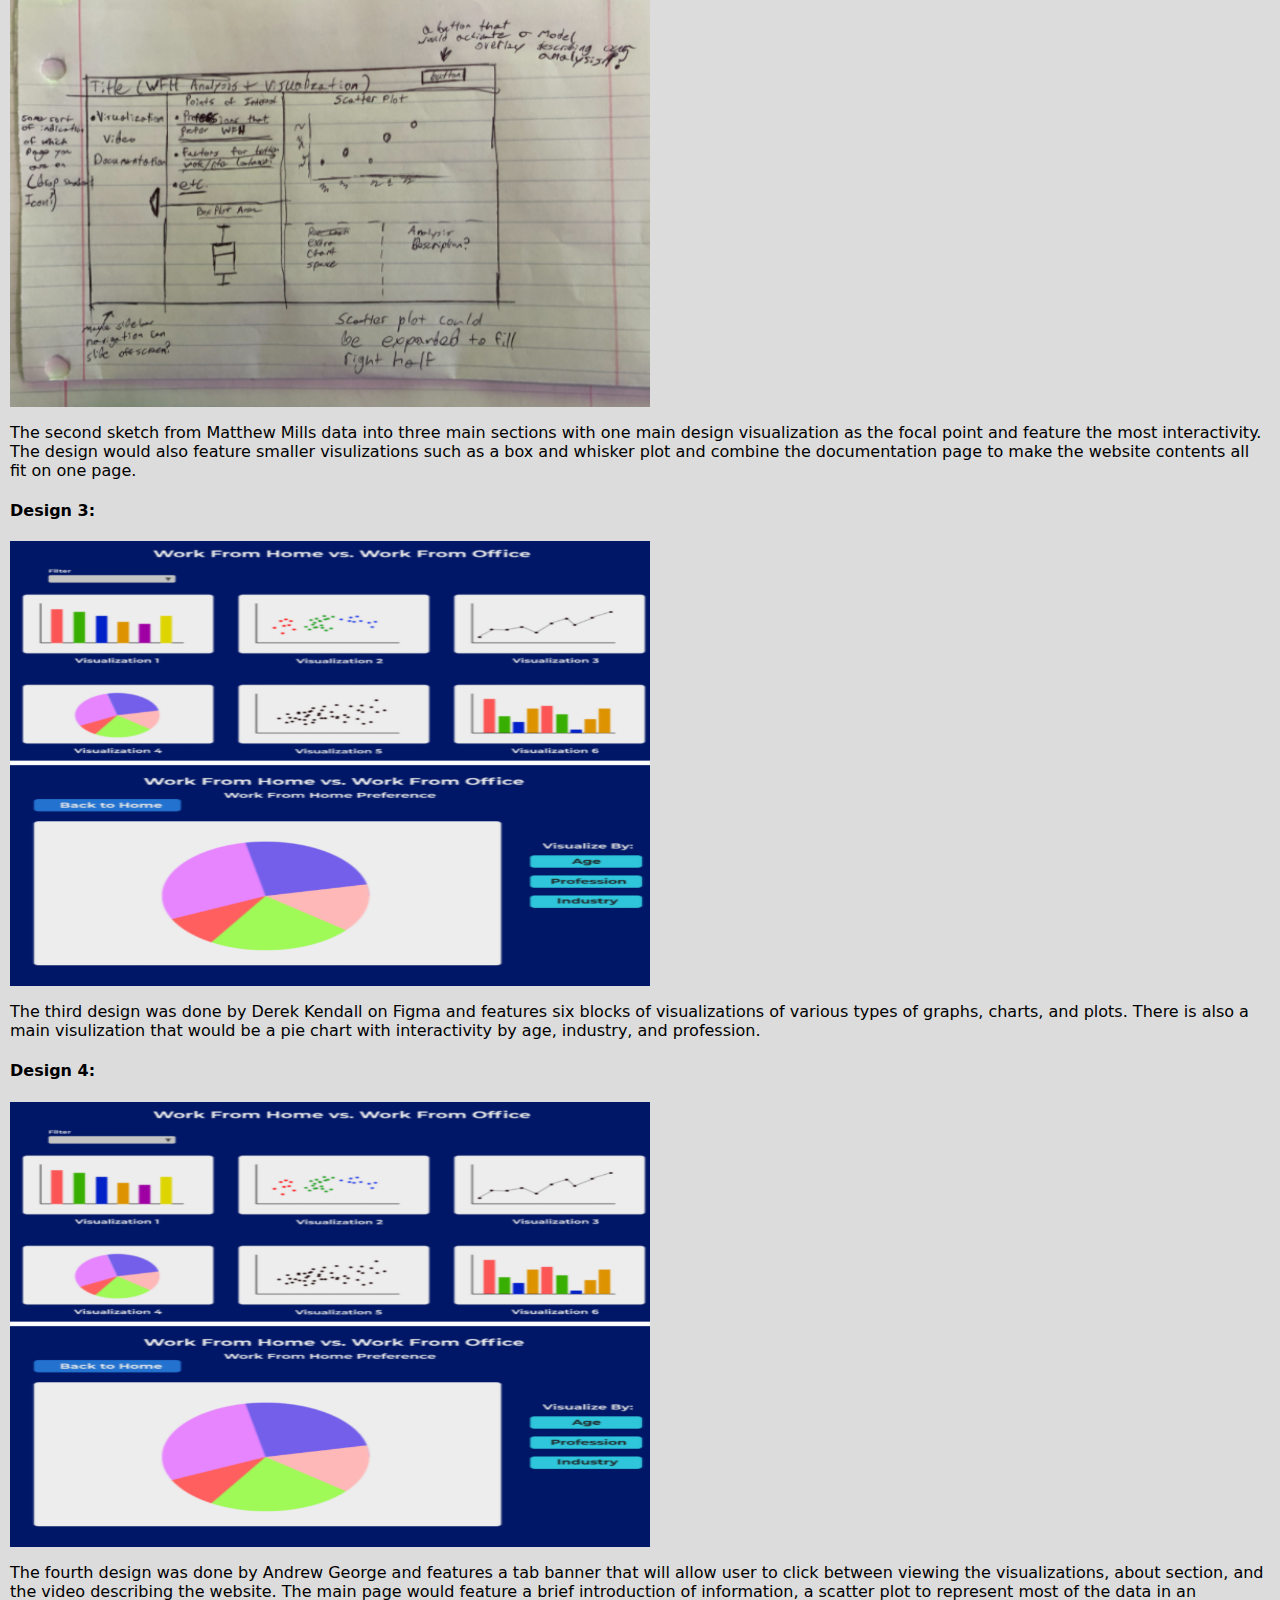
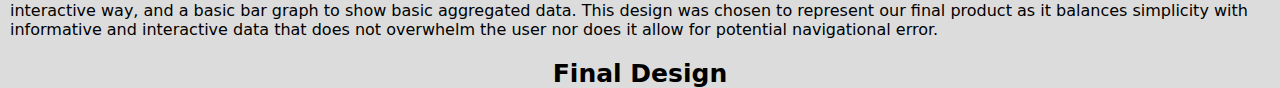
<file: Project_2_Vis_Documentation_code.html>
<html lang="en">
  <head>
    <title>WFH vs WFO Analysis</title>
    <meta charset="utf-8" />
    <meta name="viewport" content="width=device-width, initial-scale=1" />
    <style>
      html {
        font-family: system-ui, -apple-system, "Segoe UI", Roboto, Helvetica,
          Arial, sans-serif, "Apple Color Emoji", "Segoe UI Emoji";
        -webkit-text-size-adjust: 100%;
        height: 100%;
      }

      body {
        padding: 0;
        margin: 10px;
        font-size: 16px;
        height: 100%;
        background-color: gainsboro
      }

      h1 {
        margin: 0;
        color: #fff;
        background: #000;
        text-align: center;
        font-size: 30px;
        padding: 20px;
      }

      h2 {
        text-align: center;
        font-size: 25px;
        margin: 20px 0;
      }
	  
      ul {
        list-style: none;
        display: grid;
        grid-template-columns: repeat(3, 200px);
        grid-gap: 40px;
        justify-content: center;
        margin: 0;
        padding: 40px 0;
      }

      ul a {
        display: block;
        color: #fff;
        background: #000;
        padding: 10px;
        text-decoration: none;
        text-align: center;
        font-size: 14px;
      }

      ul a:hover {
        font-weight: 700;
        opacity: 0.75;
      }
	  
    </style>
  </head>
<body class="documentation">
    <div class="header">
      <h1>WFH vs WFO Analysis</h1>
      <ul>
        <li>
          <a href="index_1.html">Visualization</a>
        </li>
        <li>
          <a href="Project_2_Vis_Documentation_code.html">Documentation</a>
        </li>
        <li>
          <a href="video.html">Video</a>
        </li>
      </ul>
    </div>
    <div class="documentation" style="justify-content: center">
        <h2>Documentation</h2>

<!--         <h2>Design Process:</h2> -->
	
	<h3>Design Problem:</h3>
	<p>Since the COVID-19 pandemic outbreak, a vast majority of office jobs have transitioned from in-office to a remote setting to prevent the spread of the virus, ensure the safety of the employees, and abide by the federal and state government safety mandates. This transition from an office setting to a work-from-home environment has affected the lives of remote employees beyond their 9-5 	responsibilities. Using this dataset, we seek to better understand how a remote work environment has affected the individuals surveyed on both a professional and personal level through visualizing the data. This visualization will provide insight into the factors that influence an employee’s success in a remote work environment.</p>
	
	<h3>Initial Questions:</h3>
	<p>	1.Which professions prefer WFH over WFO?
		2.Is the distribution of age uniformly distributed for WFH preference?
		3.Is there a correlation between parenthood status and WFH productivity
		4.What factors influence WFH creating a better work/life balance?
		5.For an individual that identifies as “stressed”, what attributes from the dataset could be considered to be influencing these feelings of stress?
		6.Could stress be leading individuals to feel that they lack the ability to engage (i.e. laziness/quality time)</p>

	<h3>Datasets:</h3>
	<p>This dataset was collected from Kaggle, an open-source data repository. We searched extensively online for a dataset regarding work from home and its impact on employees, but this survey dataset of 200 observations had the richest feature set and will provide the best visualizations. The dataset includes 18 survey questions and responses from 207 participants in the study. This will be used to create our visualizations and we will properly cite this source on our visualization webpage. 

	Link to dataset: 

	<a href="https://www.kaggle.com/anninasimon/predict-if-people-prefer-wfh-verses-wfo-data" target="blank">https://www.kaggle.com/anninasimon/predict-if-people-prefer-wfh-verses-wfo-data</a></p>

	
	<h3>Method Overview:</h3>
	<p>The team planne to use d3.js and CSS/HTML styling to allow for a user to have an interactive and user-friendly experience with the visualizations. The team wanted to ensure that the user is able to see exactly what they want to within the visualization based upon their interests and any questions that they may have in regard to the dataset. The team tried to make it clear the experiences that individuals have with WFH versus WFO and how these experiences affect them both during and before/after their time at work. We achieved this by creating interactive visualizations, in a (linked) multi-view form, that can be filtered and manipulated based on the available features in the dataset to further explore and analyze the data.</p> 	
	
	
	<h3>Design Sketches:</h3>
        <p>The following design iterations were made to better understand how best to visualize our data and answer our design 	questions.</p>
        <h4>Design 1</h4>
        <p><img src="./Screenshots/Project_2_Vis_Sketch1.jpg" width="640" height="445" /></p>
        <p>
            The first sketch from Aleks Weber looked at breaking down visualizations into six seperate blocks that allow for visual organization and prevent overload of data and help with user flow.  Each design would feature the design question above it and a quick explanation of the data below it.
        </p>
        <p></p>
        <p>&nbsp;</p>
        <h4>Design 2:</h4>
        <p><img src="./Screenshots/Project_2_Vis_Sketch2.jpg" width="640" height="445" /></p>
        <p>
            The second sketch from Matthew Mills data into three main sections with one main design visualization as the focal point and feature the most interactivity. The design would also feature smaller visulizations such as a box and whisker plot and combine the documentation page to make the website contents all fit on one page.
        </p>
        <h4>Design 3:</h4>
        <p><img src="./Screenshots/Project_2_Vis_Sketch3.jpg" width="640" height="445" /></p>
        <p>
            The third design was done by Derek Kendall on Figma and features six blocks of visualizations of various types of graphs, charts, and plots.  There is also a main visulization that would be a pie chart with interactivity by age, industry, and 	profession. </p>
	<h4>Design 4:</h4>
        <p><img src="./Screenshots/Project_2_Vis_Sketch3.jpg" width="640" height="445" /></p>
        <p>
            The fourth design was done by Andrew George and features a tab banner that will allow user to click between viewing the visualizations, about section, and the video describing the website. The main page would feature a brief introduction of information, a scatter plot to represent most of the data in an interactive way, and a basic bar graph to show basic aggregated data. This design was chosen to represent our final product as it balances simplicity with informative and interactive data that does not overwhelm the user nor does it allow for potential navigational error.
        </p>
        
        </p>
        <p></p>
        <h2>Final Design</h2>
        <p></p>
       

    </div>
</body>
</html>
</file>
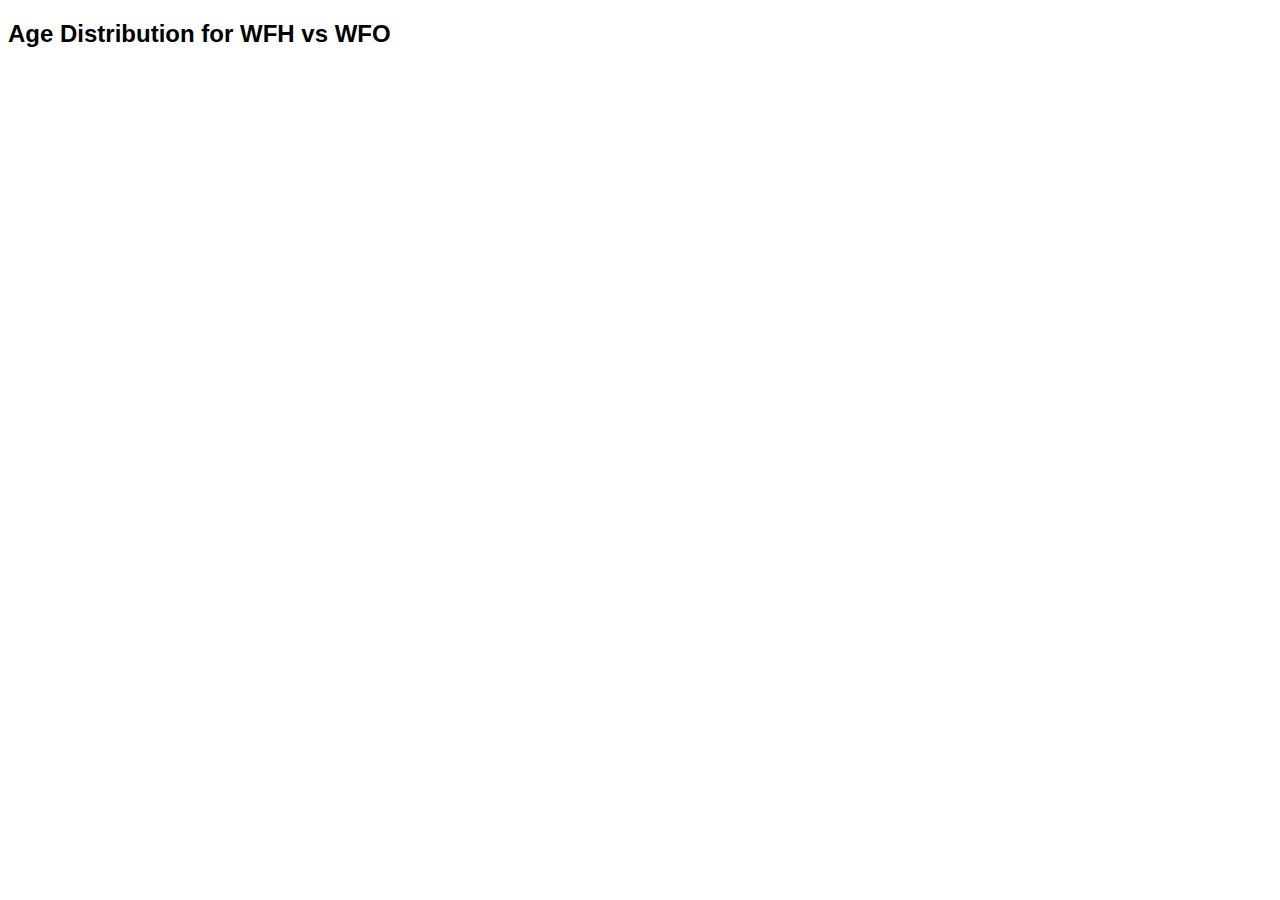
<file: Matts Code/index(test).html>
<!doctype html>

<html lang="en">
<head>
  <meta charset="utf-8">

  <title>BoxPlot using d3 v4</title>
  <meta name="description" content="BoxPlot using d3 v4">
  <meta name="author" content="SitePoint">

  <link rel="stylesheet" href="styles.css">

  <!--[if lt IE 9]>
    <script src="https://cdnjs.cloudflare.com/ajax/libs/html5shiv/3.7.3/html5shiv.js"></script>
  <![endif]-->
</head>

<body>
  
    <script src="https://d3js.org/d3.v4.min.js"></script>
    <script src="box.js"></script>
    <script src="script.js"></script>
    
    <div class="container-fluid">
      <div class="row" id="boxW">
        <h2>Age Distribution for WFH vs WFO</h2>
        <svg
                  class="boxW"
                  id="boxW"
                  font-size="10px"
                  width="500"
                  height="0"
                  
                >
                
              </svg>
</body>
</html>
</file>
<file: project2.css>
#ages_svg, #sexes_svg, #locations_svg{
	position: relative;
	left: 0%;
	padding-top: 20px;
}

#sexes_chart {
    padding-left: 20px;
	padding-right: 20px;
    height: 400px;
    float: left;
/*
    padding-left: 20px;
	padding-right: 20px;
    width: 420px;	
    height: 400px;
	border-right: 2px solid black;
    float: left;
*/
}

#ages_chart {
    padding-left: 20px;
	padding-right: 20px;
    height: 400px;
/*
    padding-left: 20px;
	padding-right: 20px;
	width: 620px;
    height: 400px;
    border-left: 2px solid black;
	border-right: 2px solid black;
    float: left;
*/
}

#locations_chart {
	padding-left: 20px;
	padding-right: 20px;
    height: 400px;
    float: right;
	
/*
	padding-left: 20px;
	padding-right: 20px;
    width: 420px;	
    height: 400px;
    border-left: 2px solid black;
*/
}

#females, #males {
	font-weight: bold;
	position: relative;
	display: inline-flex;
	float:left;
}

#ageGroup0, #ageGroup1, #ageGroup2, #ageGroup3, #ageGroup4, #ageGroup5, #ageGroup6, #ageGroup7 {
	font-weight: bold;
	float: left;
	position: relative;
	padding-right: 10px;
}

#same_location, #diff_location {
	font-weight: bold;
	position: relative;
	display: inline-flex;
	float:right;
}
</file>
<file: Matts Code/styles.css>
body {
    font-family: "Helvetica Neue", Helvetica, Arial, sans-serif;
}

.box {
    font: 10px sans-serif;
}

.box line,
.box rect,
.box circle {
    fill: steelblue;
    stroke: #000;
    stroke-width: 1.5px;
}

.box .center {
    stroke-dasharray: 3, 3;
}

.box .outlier {
    fill: none;
    stroke: #ccc;
}
</file>
